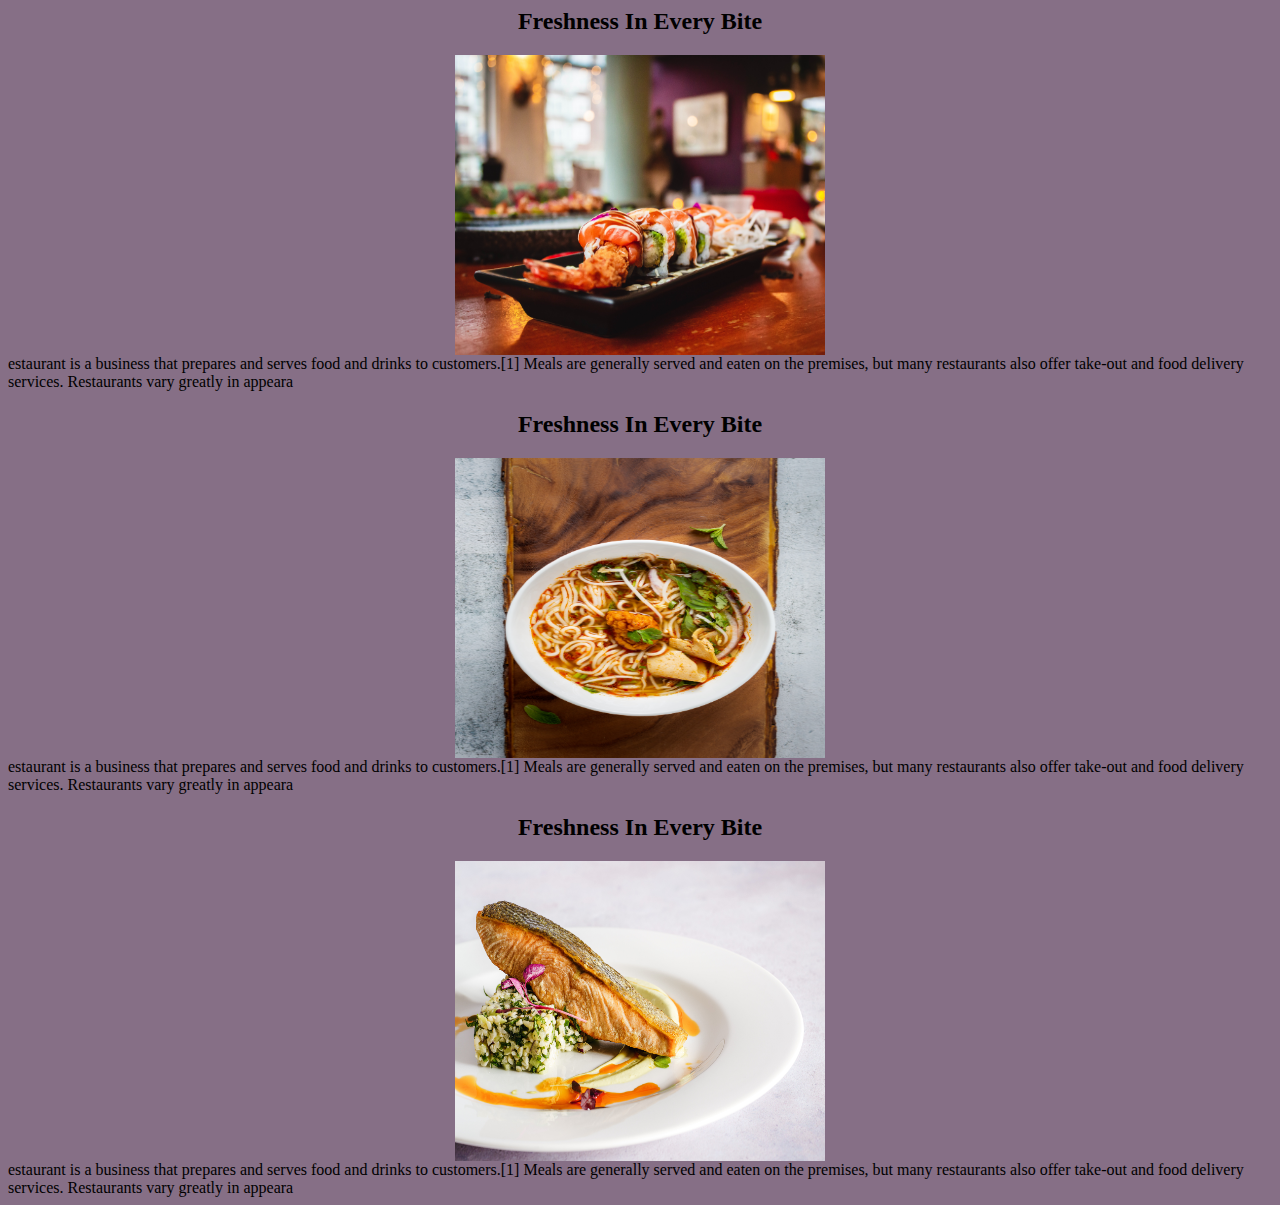
<file: Content.html>
<html>
    <head>
        <style>
            body {
                background-color: rgb(134, 111, 134);
            }
            img {
                width: 370px;
                height: 300px;
                text-align: center;
            }
            .thought {
                text-align: center;
            }
            #food {
                text-align: center;
            }
            

        </style>
    </head>
    <body>
        <h2 class="thought">Freshness In Every Bite</h2>

        <div id="food">
            <img src="./cuisine 1.jpg">
        </div>
        <div>estaurant is a business that prepares and serves food and drinks to customers.[1] Meals are generally 
            served and eaten on the premises, but many restaurants also offer take-out and food delivery services. 
            Restaurants vary greatly in appeara</div>

        <div><h2 class="thought">Freshness In Every Bite</h2>

            <div id="food">
                <img src="./cuisine 2.jpg">
            </div>
            <div>estaurant is a business that prepares and serves food and drinks to customers.[1] Meals are generally 
                served and eaten on the premises, but many restaurants also offer take-out and food delivery services. 
                Restaurants vary greatly in appeara</div>

                <div><h2 class="thought">Freshness In Every Bite</h2>

                <div id="food">
                <img src="./cuisine3.jpg">
                </div>
                <div>estaurant is a business that prepares and serves food and drinks to customers.[1] Meals are generally 
                    served and eaten on the premises, but many restaurants also offer take-out and food delivery services. 
                    Restaurants vary greatly in appeara</div>    
    </div>    

    </body>

    
    
</html>
</file>
